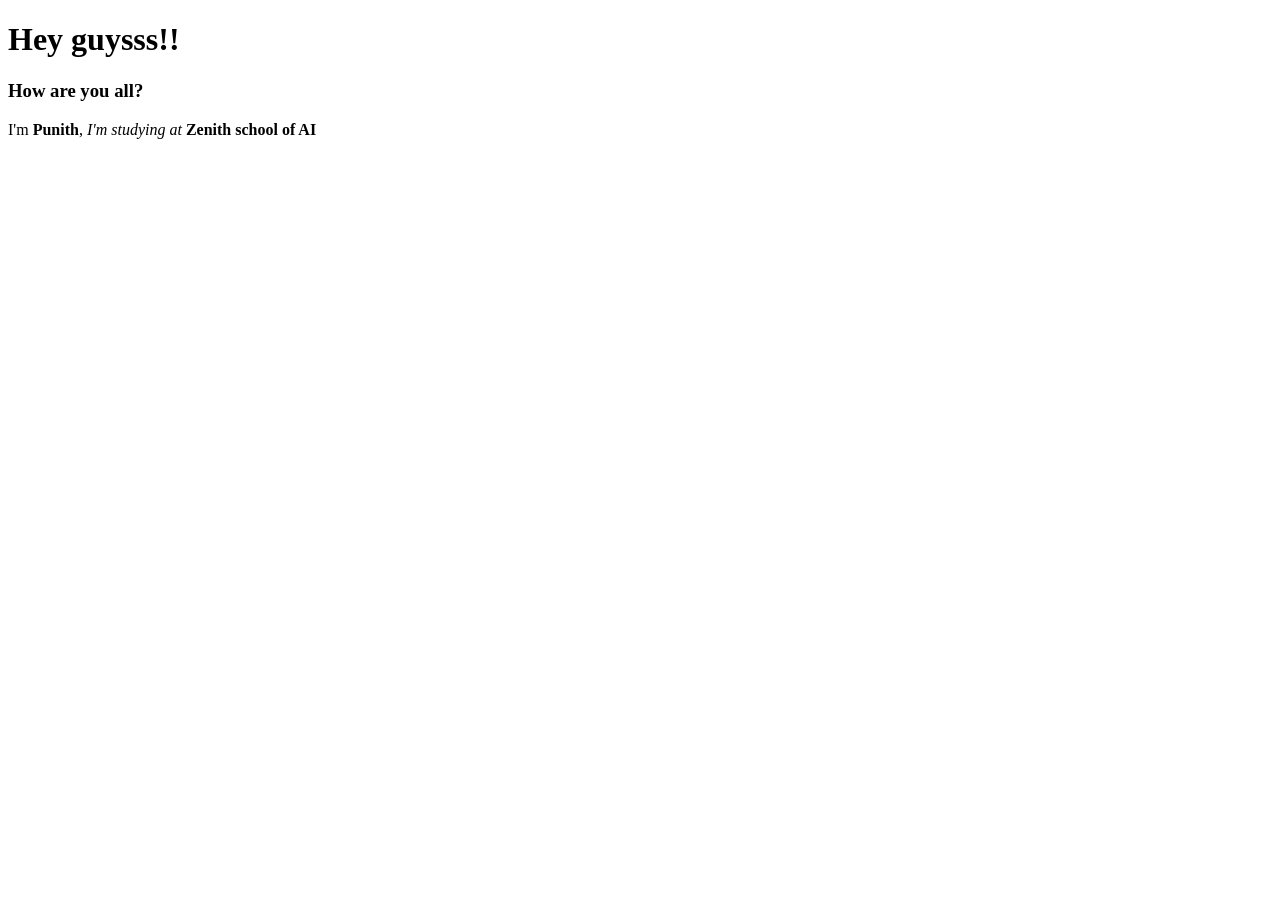
<file: index.html>
<!DOCTYPE html>
<html lang="en">
<head>
    <meta charset="UTF-8">
    <meta name="viewport" content="width=device-width, initial-scale=1.0">
    <title>HTML</title>
</head>
<body>
    <h1>Hey guysss!!</h1>
    <h3>How are you all?</h3>
    <p>I'm <b>Punith</b>, <i>I'm studying at </i><b>Zenith school of AI</b></p>
</body>
</html>
</file>
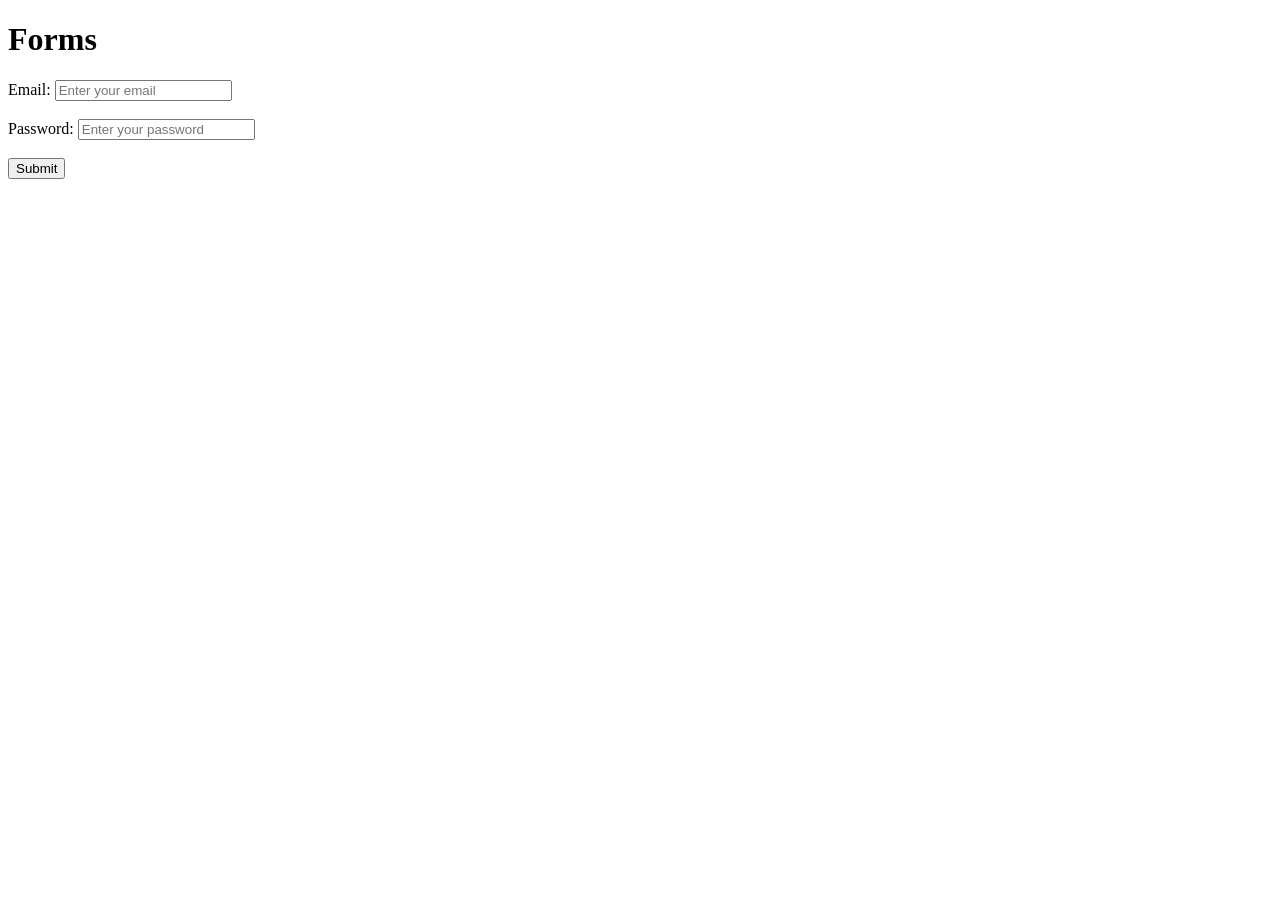
<file: Practice/index.html>
<!DOCTYPE html>
<html lang="en">
<head>
    <meta charset="UTF-8">
    <meta name="viewport" content="width=device-width, initial-scale=1.0">
    <title>Concepts</title>
</head>
<body>
    <h1>Forms</h1>
    <form action="a.html">
        <label>Email: </label>
        <input type="email" name="email" placeholder="Enter your email"><br><br>
        <label>Password: </label>
        <input type="password" name="password" placeholder="Enter your password"><br><br>
        <button type="submit">Submit</button>
    </form>
</body>
</html>
</file>
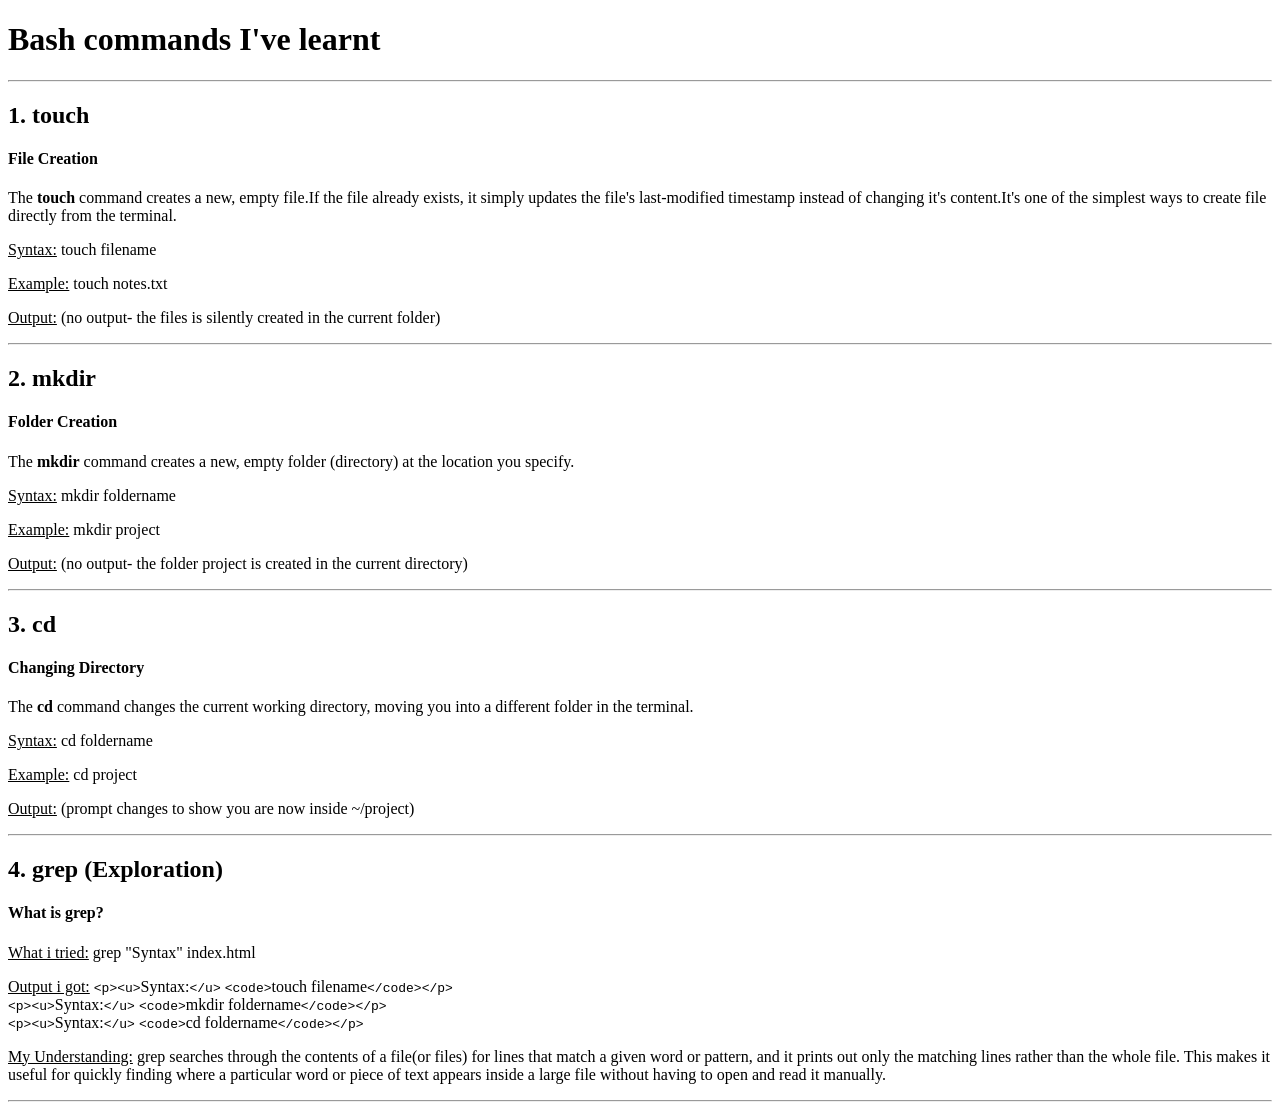
<file: Assignments/assisgnment_01.html>
<!DOCTYPE html>
<html>
<head>
    <title>Assignment</title>
</head>
<body>
    <h1>Bash commands I've learnt</h1>
    <hr>
    
    <h2>1. touch</h2>
    <h4>File Creation</h4>
    <p>The <b>touch</b> command creates a new, empty file.If the file already exists, it simply updates the file's last-modified timestamp instead of changing it's content.It's one of the simplest ways to create file directly from the terminal.</p>
    <p><u>Syntax:</u> touch filename</p>
    <p><u>Example:</u> touch notes.txt</p>
    <p><u>Output:</u> (no output- the files is silently created in the current folder)</p>
    <hr>

    <h2>2. mkdir</h2>
    <h4>Folder Creation</h4>
    <p>The <b>mkdir</b> command creates a new, empty folder (directory) at the location you specify.</p>
    <p><u>Syntax:</u> mkdir foldername</p>
    <p><u>Example:</u> mkdir project</p>
    <p><u>Output:</u> (no output- the folder project is created in the current directory)</p>
    <hr>

    <h2>3. cd</h2>
    <h4>Changing Directory</h4>
    <p>The <b>cd</b> command changes the current working directory, moving you into a different folder in the terminal.</p>
    <p><u>Syntax:</u> cd foldername</p>
    <p><u>Example:</u> cd project</p>
    <p><u>Output:</u> (prompt changes to show you are now inside ~/project)</p>
    <hr>

    <h2>4. grep (Exploration)</h2>
    <h4>What is grep?</h4>
    <p><u>What i tried:</u> grep "Syntax" index.html</p>
    <p><u>Output i got:</u>
    <code>&lt;p&gt;</code><code>&lt;u&gt;</code>Syntax:<code>&lt;/u&gt;</code> <code>&lt;code&gt;</code>touch filename<code>&lt;/code&gt;</code><code>&lt;/p&gt;</code>
    <br><code>&lt;p&gt;</code><code>&lt;u&gt;</code>Syntax:<code>&lt;/u&gt;</code> <code>&lt;code&gt;</code>mkdir foldername<code>&lt;/code&gt;</code><code>&lt;/p&gt;</code>
    <br><code>&lt;p&gt;</code><code>&lt;u&gt;</code>Syntax:<code>&lt;/u&gt;</code> <code>&lt;code&gt;</code>cd foldername<code>&lt;/code&gt;</code><code>&lt;/p&gt;</code>
    </p>
    <p><u>My Understanding:</u> grep searches through the contents of a file(or files) for lines that match a given word or pattern, and it prints out only the matching lines rather than the whole file. This makes it useful for quickly finding where a particular word or piece of text appears inside a large file without having to open and read it manually.</p>
    <hr>
</body>
</html>
</file>
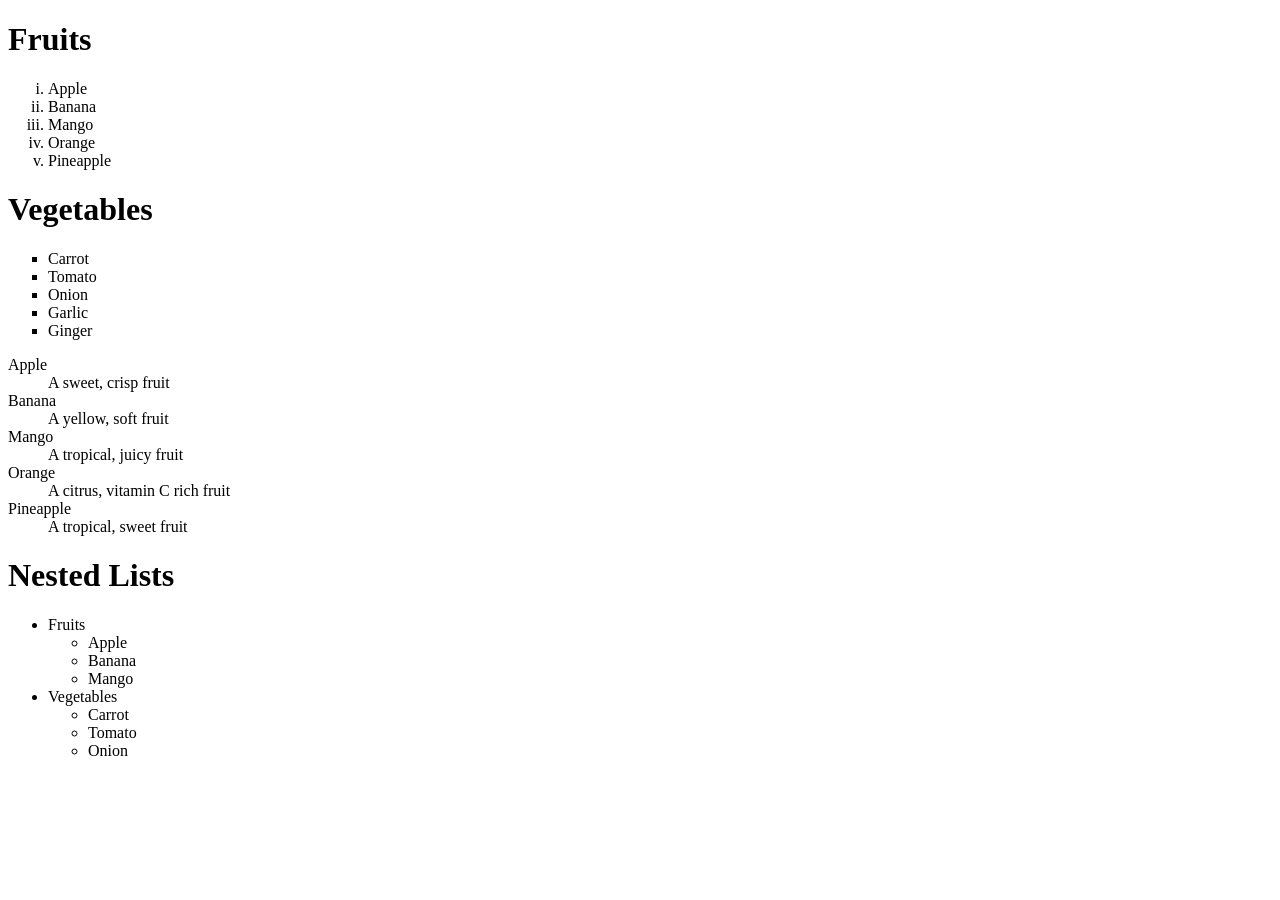
<file: Practice/lists.html>
<!DOCTYPE html>
<html lang="en">
<head>
    <meta charset="UTF-8">
    <meta name="viewport" content="width=device-width, initial-scale=1.0">
    <title>HTML</title>
</head>
<body>
    <h1>Fruits</h1>
    <ol type="i">
        <li>Apple</li>
        <li>Banana</li>
        <li>Mango</li>
        <li>Orange</li>
        <li>Pineapple</li>
    </ol>
    <h1>Vegetables</h1>
    <ul type="square">
        <li>Carrot</li>
        <li>Tomato</li>
        <li>Onion</li>
        <li>Garlic</li>
        <li>Ginger</li>
    </ul>
    <dl>
        <dt>Apple</dt>
        <dd>A sweet, crisp fruit</dd>
        <dt>Banana</dt>
        <dd>A yellow, soft fruit</dd>
        <dt>Mango</dt>
        <dd>A tropical, juicy fruit</dd>
        <dt>Orange</dt>
        <dd>A citrus, vitamin C rich fruit</dd>
        <dt>Pineapple</dt>
        <dd>A tropical, sweet fruit</dd>
    </dl>

    <!-- Nested lists -->
    
    <h1>Nested Lists</h1>
    <ul>
        <li>Fruits
            <ul>
                <li>Apple</li>
                <li>Banana</li>
                <li>Mango</li>
            </ul>
        </li>
        <li>Vegetables
            <ul>
                <li>Carrot</li>
                <li>Tomato</li>
                <li>Onion</li>
            </ul>
        </li>
    </ul>
</body>
</html>
</file>
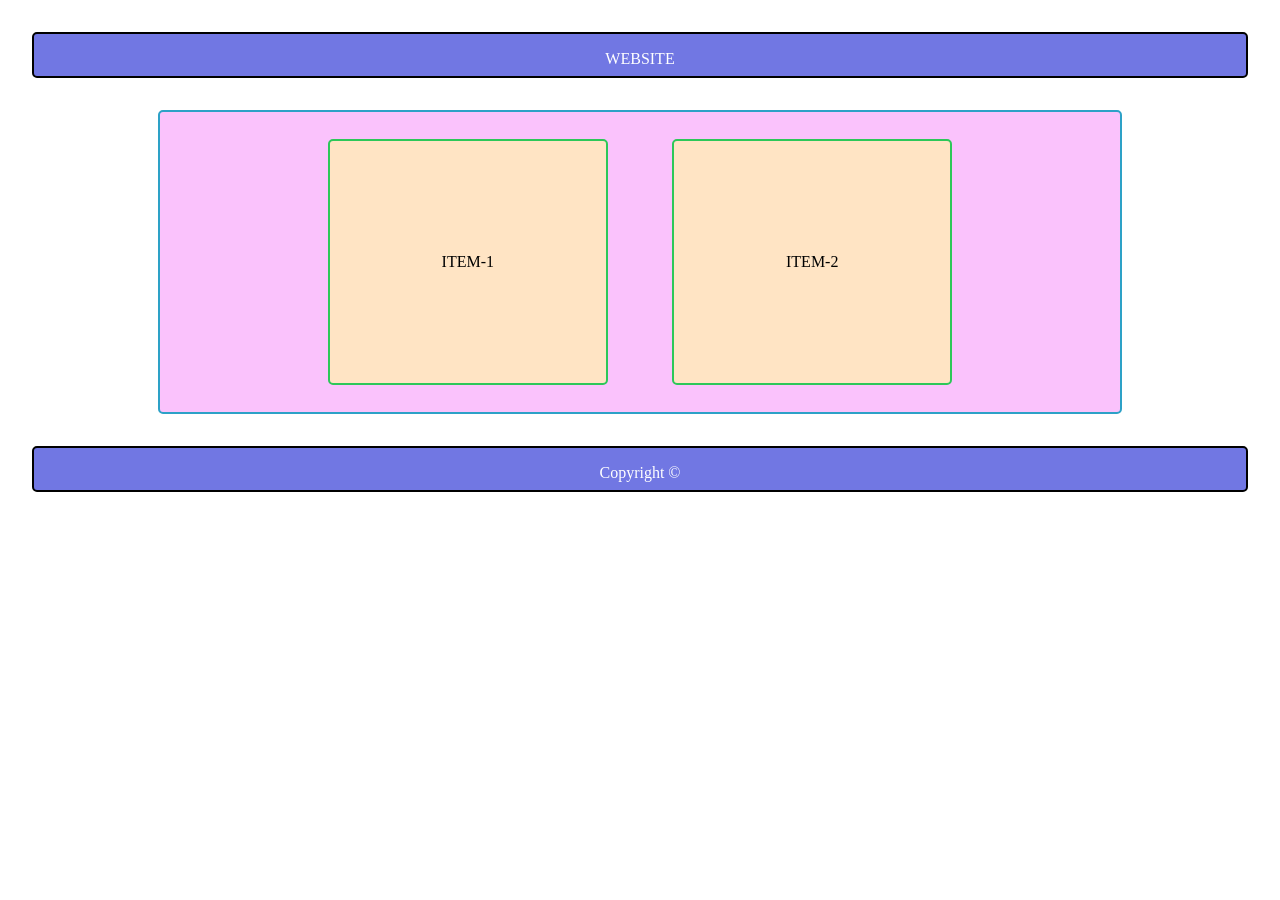
<file: Practice/main.html>
<!DOCTYPE html>
<html lang="en">
<head>
    <meta charset="UTF-8">
    <meta name="viewport" content="width=device-width, initial-scale=1.0">
    <title>HTML</title>
    <link rel="stylesheet" href="main.css">
</head>
<body>
    <main>
    <div id="header">WEBSITE</div>
    <div id="container">
        <div class="item">ITEM-1</div>
        <div class="item">ITEM-2</div>
    </div>
    <div id="footer">Copyright &copy;</div>
    </main>
</body>
</html>
</file>
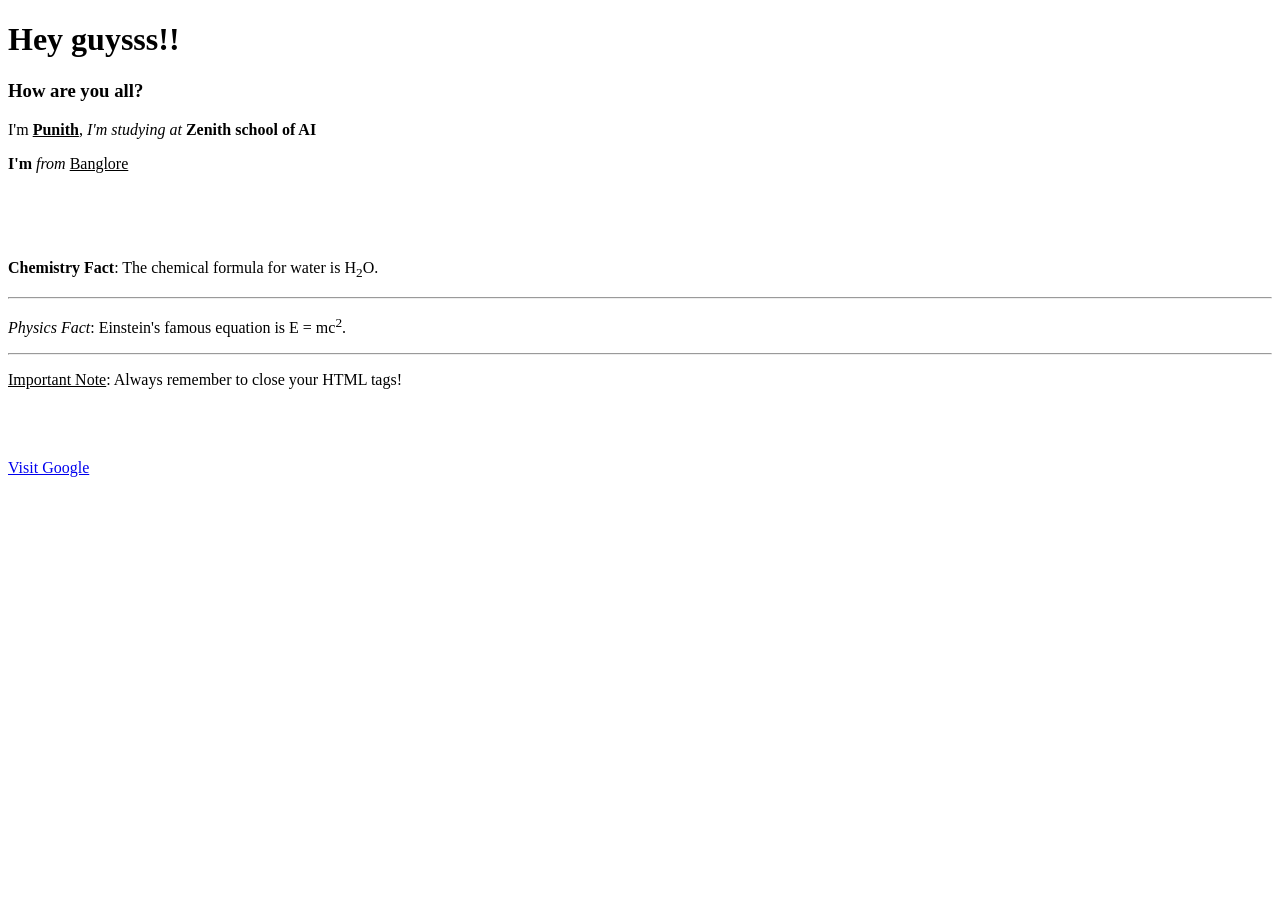
<file: Practice/practice.html>
<!DOCTYPE html>
<html lang="en">
<head>
    <meta charset="UTF-8">
    <meta name="viewport" content="width=device-width, initial-scale=1.0">
    <meta property="og:image" content="https://avatars.githubusercontent.com/u/283213418?v=4">
    <meta property="og:description" content="This is my first repo">
    <meta property="og:title" content="HTML page">
    <title>HTML</title>

    <link rel="icon" type="image/x-icon" href="https://avatars.githubusercontent.com/u/283213418?v=4">
</head>
<body>
    <h1>Hey guysss!!</h1>
    <h3>How are you all?</h3>
    <p>I'm <b><u>Punith</u></b>, <i>I'm studying at </i><b>Zenith school of AI</b></p>
    <p><strong>I'm</strong> <em>from</em> <ins>Banglore</ins></p>
    <br><br><br>

    <p><strong>Chemistry Fact</strong>: The chemical formula for water is H<sub>2</sub>O.</p><hr>
    <p><em>Physics Fact</em>: Einstein's famous equation is E = mc<sup>2</sup>.</p><hr>
    <p><ins>Important Note</ins>: Always remember to close your HTML tags!</p>
    <br><br><br>
    <a href="https://www.google.com" target="_blank">Visit Google</a>
</body>
</html>
</file>
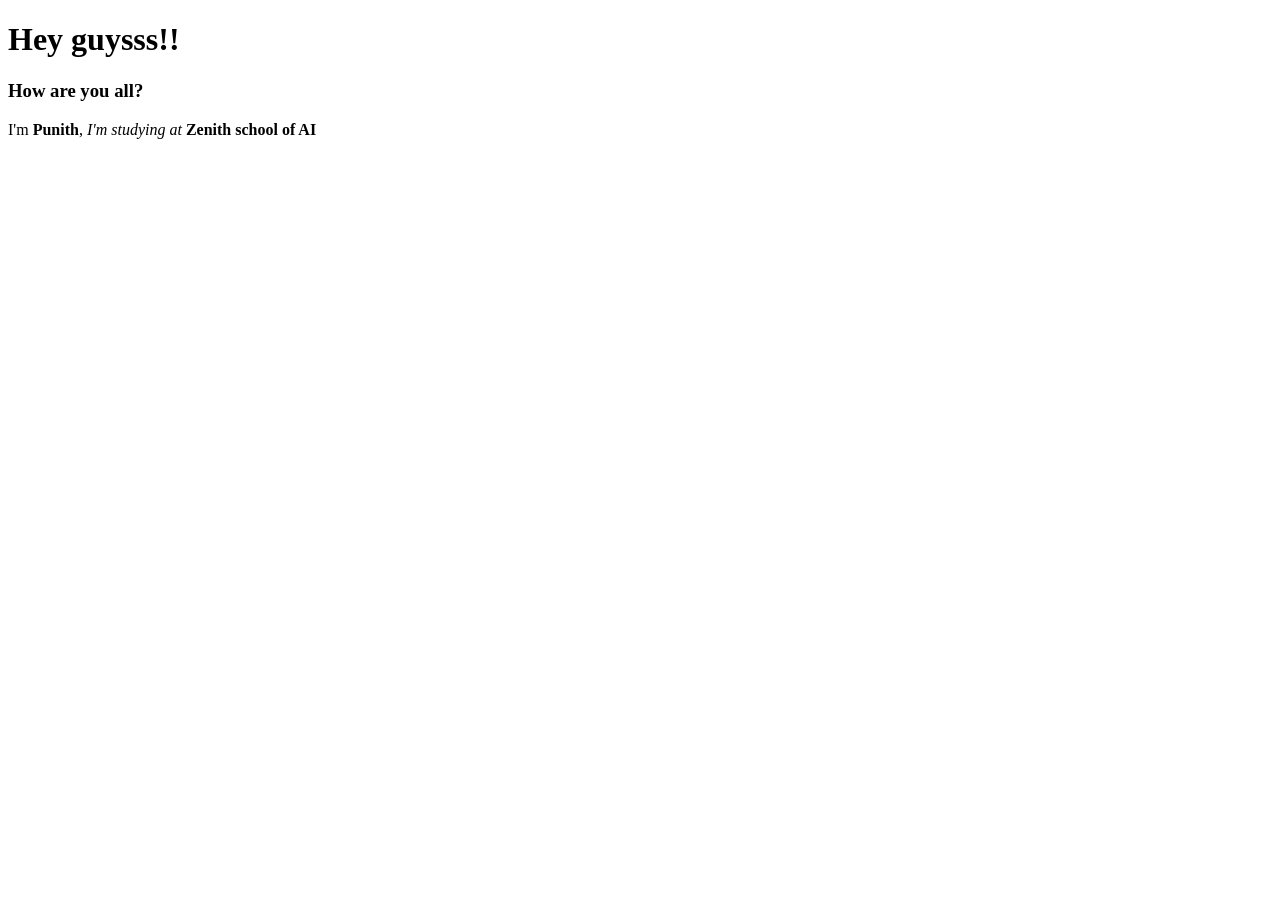
<file: Practice/practise.html>
<!DOCTYPE html>
<html lang="en">
<head>
    <meta charset="UTF-8">
    <meta name="viewport" content="width=device-width, initial-scale=1.0">
    <meta property="og:image" content="https://avatars.githubusercontent.com/u/283213418?v=4">
    <meta property="og:description" content="This is my first repo">
    <meta property="og:title" content="HTML page">
    <title>HTML</title>

    <link rel="icon" type="image/x-icon" href="https://avatars.githubusercontent.com/u/283213418?v=4">
</head>
<body>
    <h1>Hey guysss!!</h1>
    <h3>How are you all?</h3>
    <p>I'm <b>Punith</b>, <i>I'm studying at </i><b>Zenith school of AI</b></p>
</body>
</html>
</file>
<file: Practice/main.css>
body {
    text-align: center;
    margin: 0;
    padding: 0;
}

#header, #footer {
    padding: 1rem;
    height: 10px;
    color: white;
    border: 2px solid black;
    background-color: #7177e3;
    border-radius: 5px;
    margin: 2rem;
}

#container {
    width: 75%;
    height: 300px;
    margin: 0 auto;
    border: 2px solid #2da1c7;
    background-color: #fac2fc;
    border-radius: 5px;
    display: flex;
    justify-content: center;
    align-items: center;
    gap: 4rem;
}

.item {
    padding: 7rem;
    background-color: bisque;
    display: flex;
    align-items: center;
    border: 2px solid #2dc759;
    border-radius: 5px;
}
</file>
